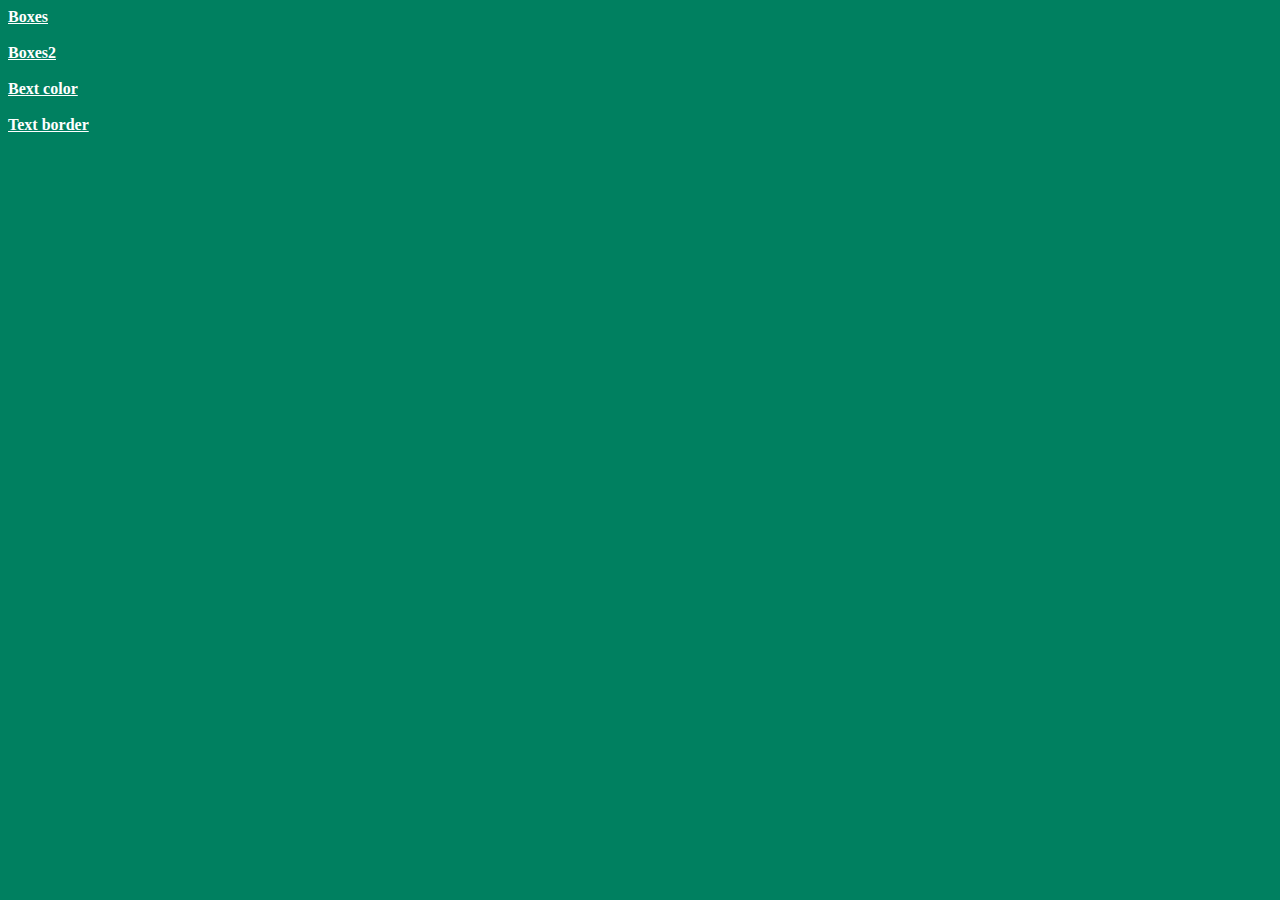
<file: Geeklinks_Css_task/index.html>
<!DOCTYPE html>
<html lang="en">
<head>
    <meta charset="UTF-8">
    <meta name="viewport" content="width=device-width, initial-scale=1.0">
    <title>ASSIGMENT </title>
    <link rel="stylesheet" href="index4.css">
</head>
<body>
    <a href="index0.html"style="color: white;"> Boxes</a><br><br>
    <a href="index1.html" style="color: white;"> Boxes2</a><br><br>
    <a href="index2.html"style="color: white;"> Bext color</a><br><br>
    <a href="index4.html"style="color: white;">Text border</a>
    
</body>
</html>
</file>
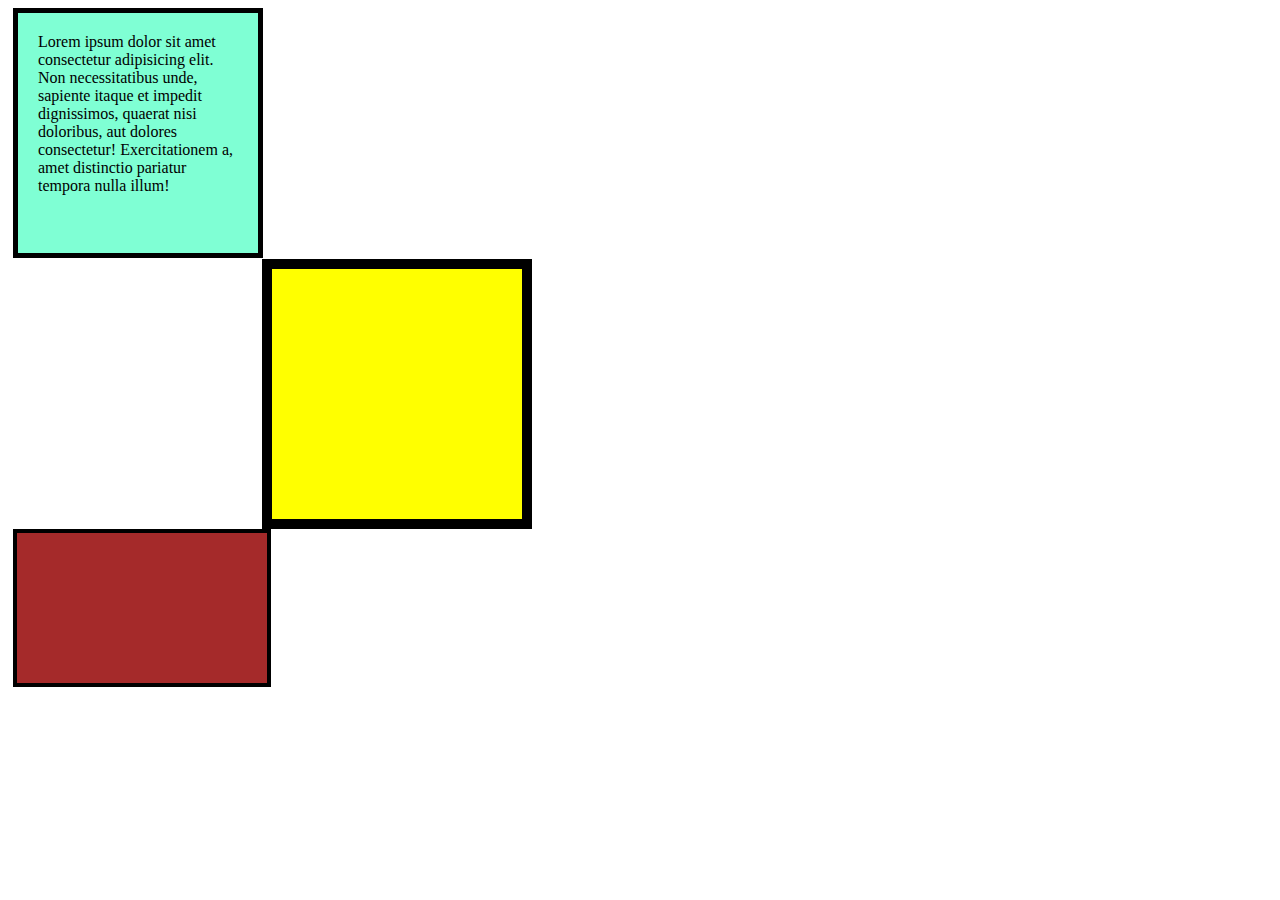
<file: Geeklinks_Css_task/index0.html>
<!DOCTYPE html>
<html lang="en">
<head>
    <meta charset="UTF-8">
    <meta name="viewport" content="width=device-width, initial-scale=1.0">
    <title>model boxing assigment</title>
    <link rel="stylesheet" href="style.css">
</head>
<body>
    <div class="container">
        <div class="box"id="box1"> Lorem ipsum dolor sit amet consectetur adipisicing elit. Non necessitatibus unde, sapiente itaque et impedit dignissimos, quaerat nisi doloribus, aut dolores consectetur! Exercitationem a, amet distinctio pariatur tempora nulla illum!</div>
        <div class="box"id="box2"> </div>
        <div class="box"id="box3"></div>

    </div>

        
    
    
</body>
</html>
</file>
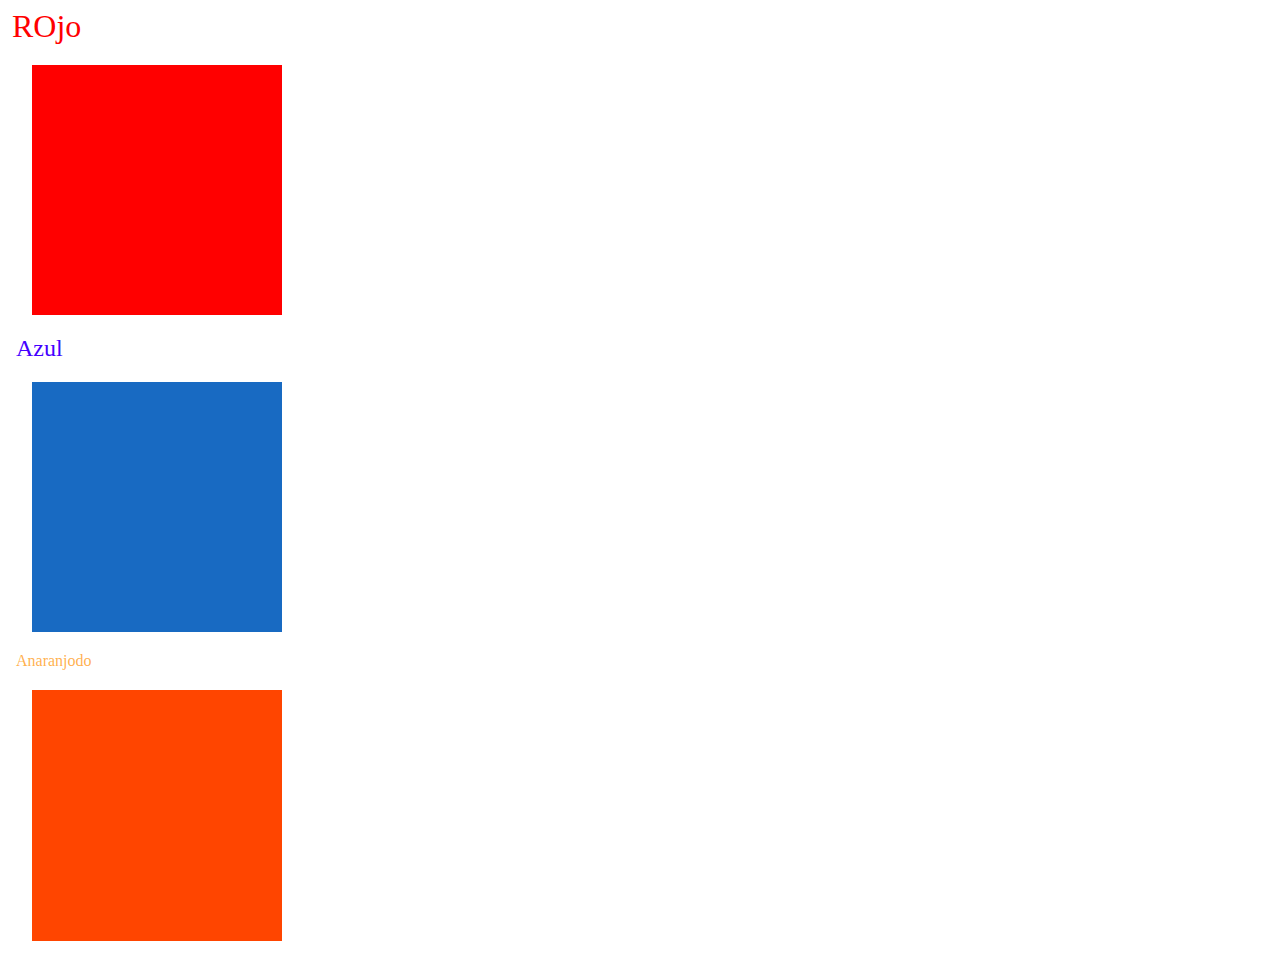
<file: Geeklinks_Css_task/index1.html>
<!DOCTYPE html>
<html lang="en">
<head>
    <meta charset="UTF-8">
    <meta name="viewport" content="width=h, initial-scale=1.0">
    <title>boxes</title>
    <link rel="stylesheet" href="style.css">
</head>
<body>
    <h1 style="color: red;">ROjo</h1>
    <div class="container">
        <div class="box"id=box11></div>
        <h2 style="color: rgb(68, 0, 255);"> Azul</h2>
<div class="box"id=box12></div>
<h4 style="color: rgba(255, 145, 0, 0.712);">Anaranjodo</h4>
<div class="box"id=box13></div>
    </div>
</body>
</html>
</file>
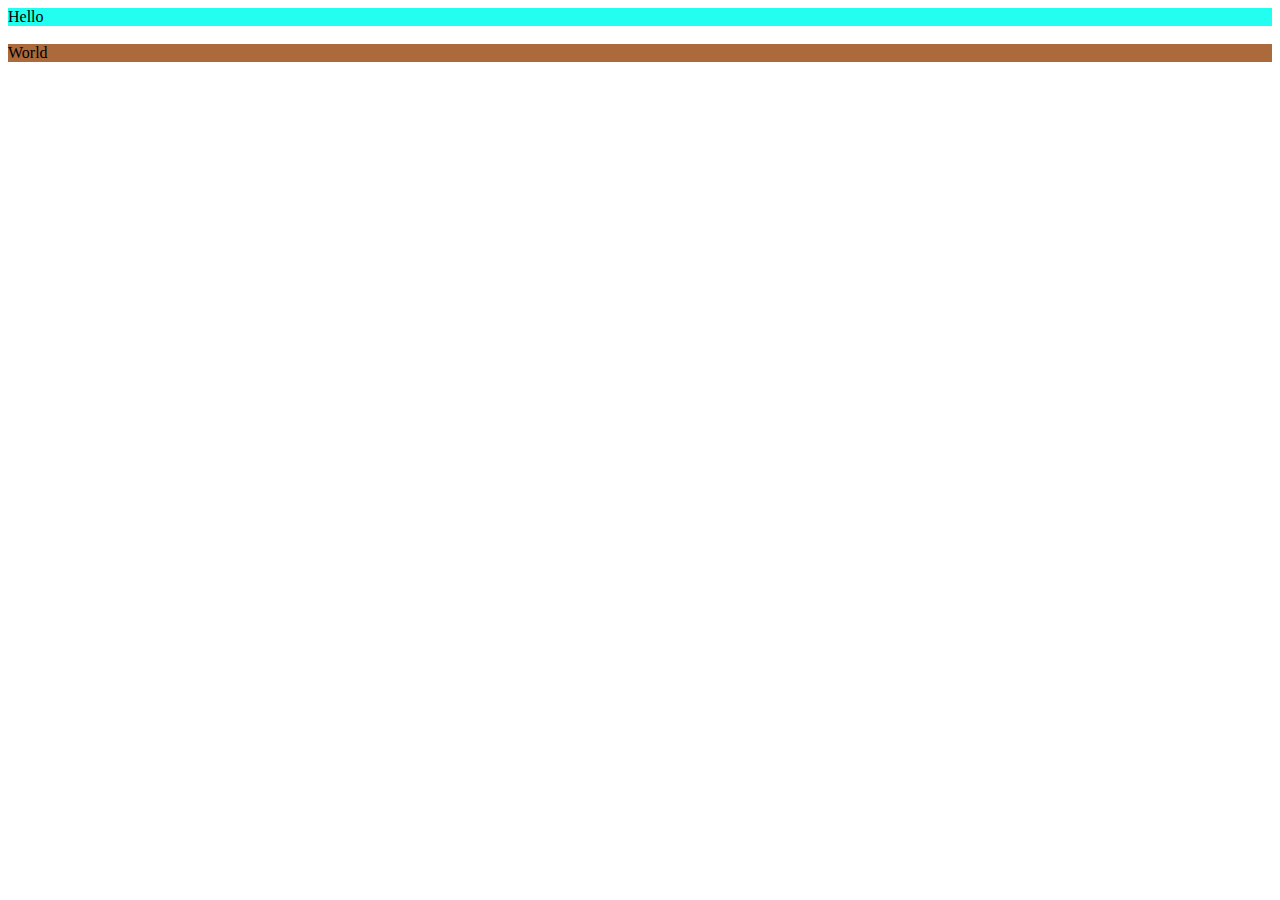
<file: Geeklinks_Css_task/index2.html>
<!DOCTYPE html>
<html lang="en">
<head>
    <meta charset="UTF-8">
    <meta name="viewport" content="width, initial-scale=1.0">
    <title>Document</title>
    <link rel="stylesheet" href="style2.css">
</head>
<body>
 <div class="div"> Hello</div>   
 <br>
    <nav class="nav"> World</nav>
</body>
</html>
</file>
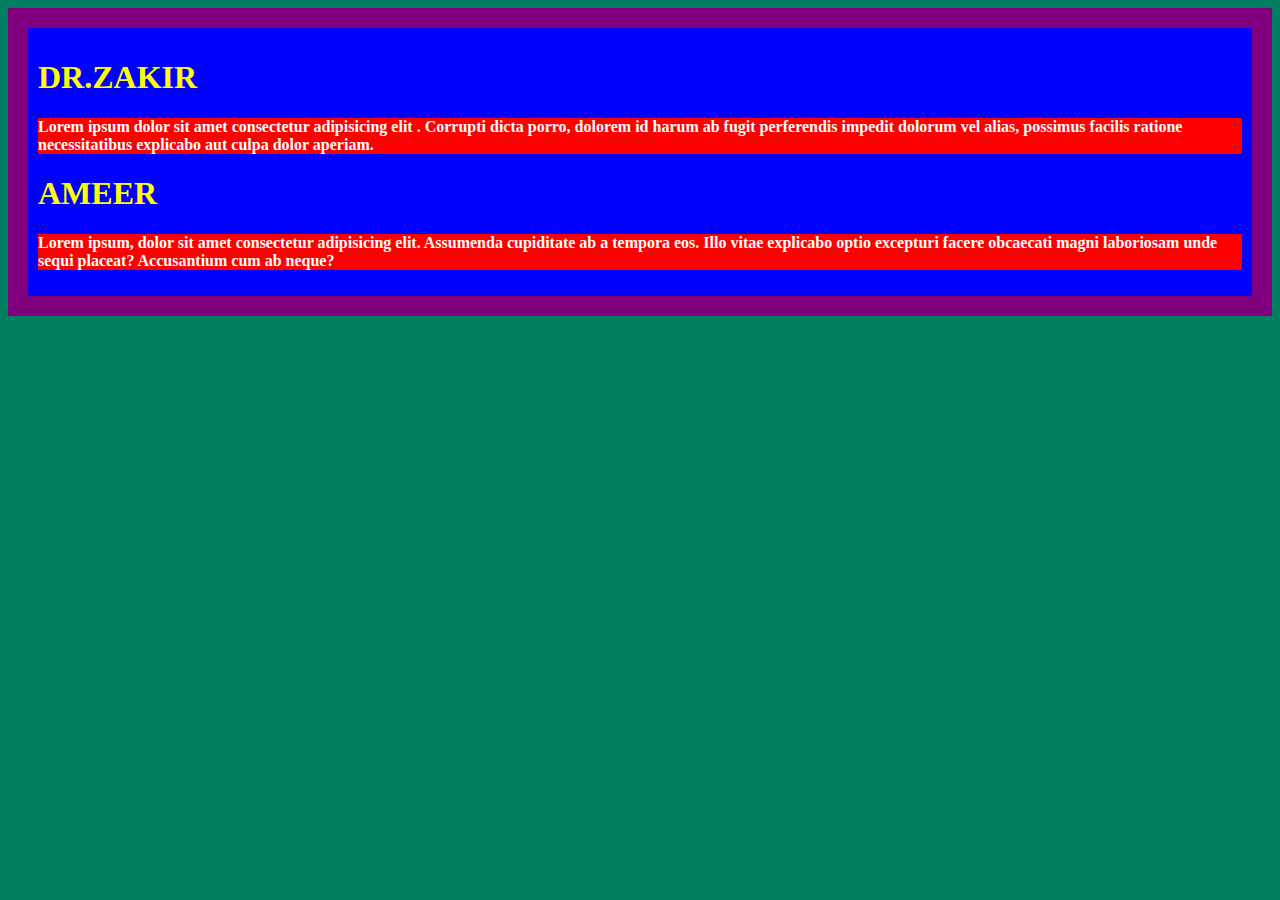
<file: Geeklinks_Css_task/index4.html>
<!DOCTYPE html>
<html lang="en">
<head>
    <meta charset="UTF-8">
    <meta name="viewport" content="width=device-width, initial-scale=1.0">
    <title>Document</title>
    <link rel="stylesheet" href="index4.css">
</head>
<body>
    <nav>
        <h1> DR.ZAKIR</h1>
        <p>
Lorem ipsum dolor sit amet consectetur adipisicing elit
. Corrupti dicta porro, dolorem id harum ab 
fugit perferendis impedit dolorum vel alias, possimus 
facilis ratione necessitatibus explicabo aut culpa dolor aperiam.
        </p>
        <H1>AMEER</H1>
        <P> Lorem ipsum, dolor sit amet consectetur adipisicing elit.
             Assumenda cupiditate ab a tempora eos. 
            Illo vitae explicabo optio excepturi facere obcaecati magni laboriosam unde 
            sequi placeat? Accusantium cum ab neque?
        </P>
    </nav>
    
</body>
</html>
</file>
<file: Geeklinks_Css_task/index4.css>
nav{
    border: 20px solid purple;
    background-color: blue;
padding: 10px;
}
h1{
    color: yellow;
}
p{
    background-color: red;
    color: white;
    font-family: 'Times New Roman', Times, serif;
}
body{
    background-color:rgb(0, 128, 96);
    font-weight: bolder;
    
}
</file>
<file: Geeklinks_Css_task/style.css>
.box{
    -ms-flex-direction: column-reverse;
    margin: 1%;
    margin-left: 20%;
    margin-right: 20%;
    margin-top: 30%;
    margin-bottom: 30%;
    padding: 2%;
    border-width: 30%;
    background-color: blue;
}
#box1{
width: 200px;
height: 200px;
background-color: aquamarine;
margin: 1px;
border: 5px solid black;
padding: 20px;
}
#box2{
width: 200px;
height: 200px;
background-color: yellow;
margin: 250px;
border: 10px solid black;
margin-top: 1px;
margin-block-end:0%;

}
#box3{

    width: 200px;
    height: 100px;
    padding-right: 5px;
    margin: 1px; 
    border: 4px solid black;
    margin-top: 0px;
    padding: 25px;
    background-color: brown;
}
*{
    font-weight: normal;
    margin: 4px;
}
#h1{
    background-color: red;
    
}
#box11{
    background-color: red;
    height: 200px;
    width: 200px;
    margin: 20px;
}
#box12{background-color:rgb(24, 106, 194);
    height: 200px;
    width: 200px;
    margin: 20px;
}
#box13{
    background-color:orangered;
    height: 200px;
    width: 200px;
    margin: 20px;
}
</file>
<file: Geeklinks_Css_task/style2.css>
div{
    background-color: rgba(0, 255, 238, 0.866);
}
nav{
    background-color: rgba(165, 91, 42, 0.916);
    
}
</file>
